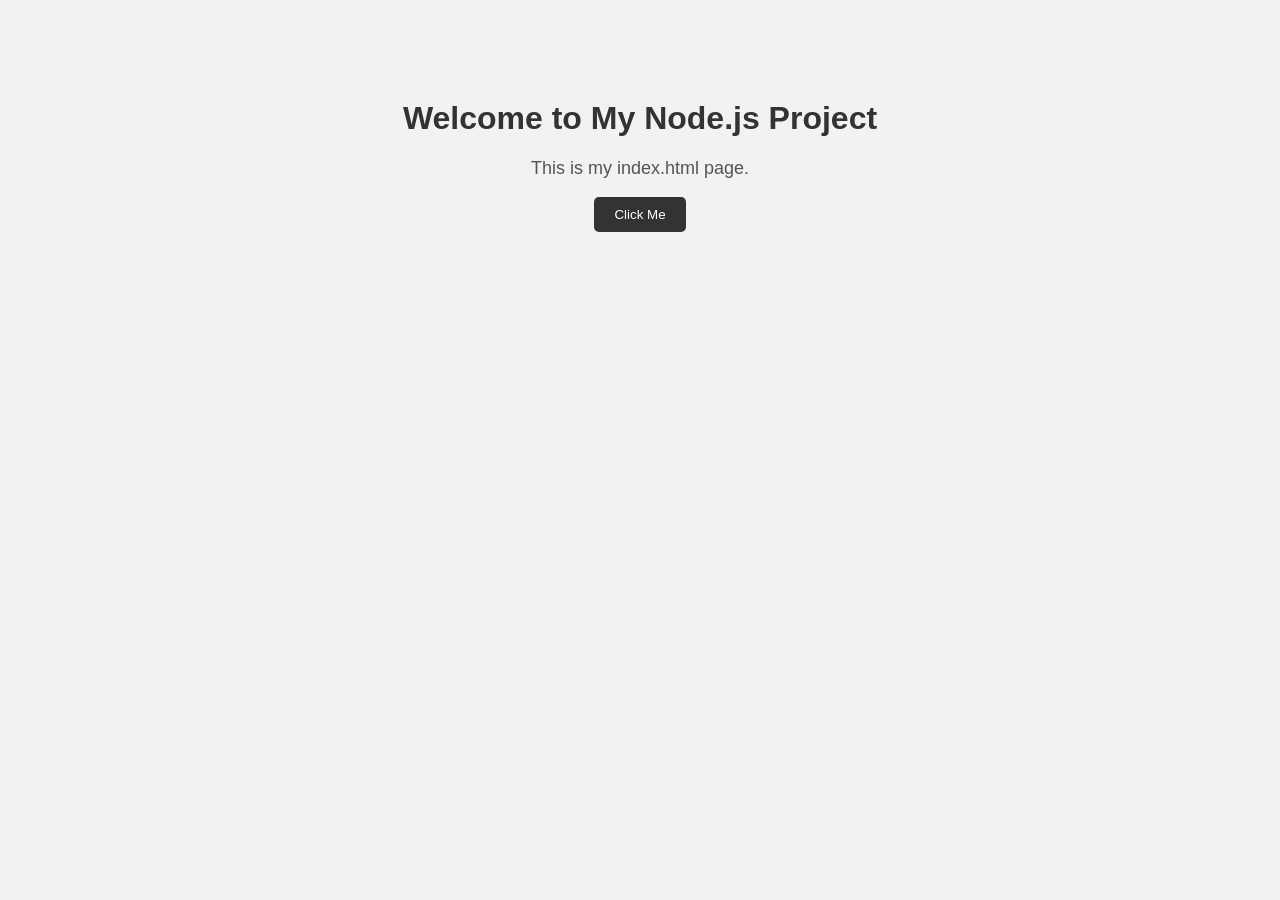
<file: index.html>
<!DOCTYPE html>
<html lang="en">
<head>
    <meta charset="UTF-8">
    <meta name="viewport" content="width=device-width, initial-scale=1.0">
    <title>My Node.js Project</title>

    <style>
        body {
            font-family: Arial, sans-serif;
            text-align: center;
            background-color: #f2f2f2;
            margin-top: 100px;
        }

        h1 {
            color: #333;
        }

        p {
            font-size: 18px;
            color: #555;
        }

        button {
            padding: 10px 20px;
            background-color: #333;
            color: white;
            border: none;
            border-radius: 5px;
            cursor: pointer;
        }

        button:hover {
            background-color: #555;
        }
    </style>
</head>

<body>

    <h1>Welcome to My Node.js Project</h1>

    <p>This is my index.html page.</p>

    <button onclick="showMessage()">Click Me</button>

    <script>
        function showMessage() {
            alert("Node.js project is working successfully!");
        }
    </script>

</body>
</html>
</file>
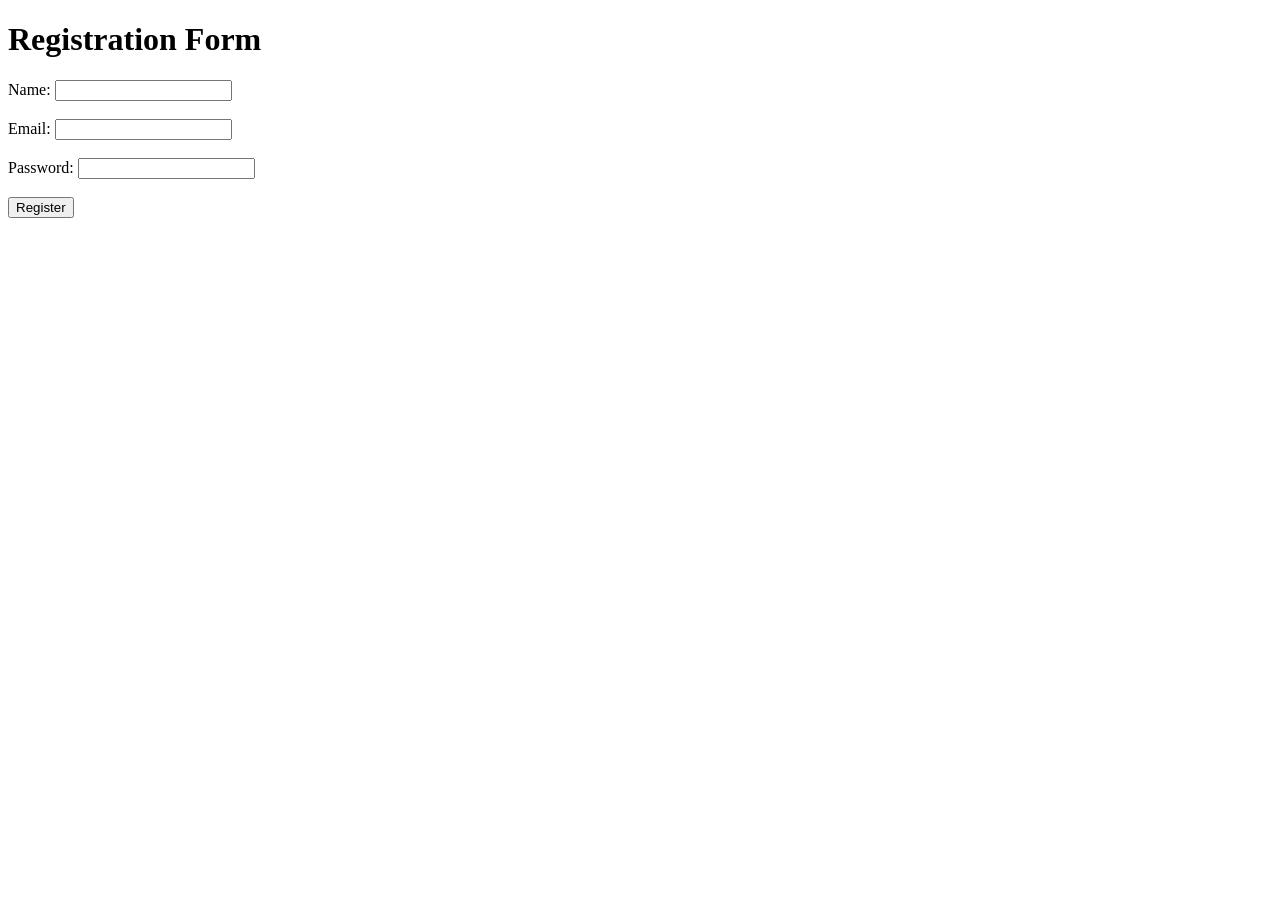
<file: registration.html>
<!DOCTYPE html>
<html>
<head>
    <title>Registration Form</title>
</head>
<body>

    <h1>Registration Form</h1>

    <form>
        <label>Name:</label>
        <input type="text"><br><br>

        <label>Email:</label>
        <input type="email"><br><br>

        <label>Password:</label>
        <input type="password"><br><br>

        <button type="submit">Register</button>
    </form>

</body>
</html>
</file>
